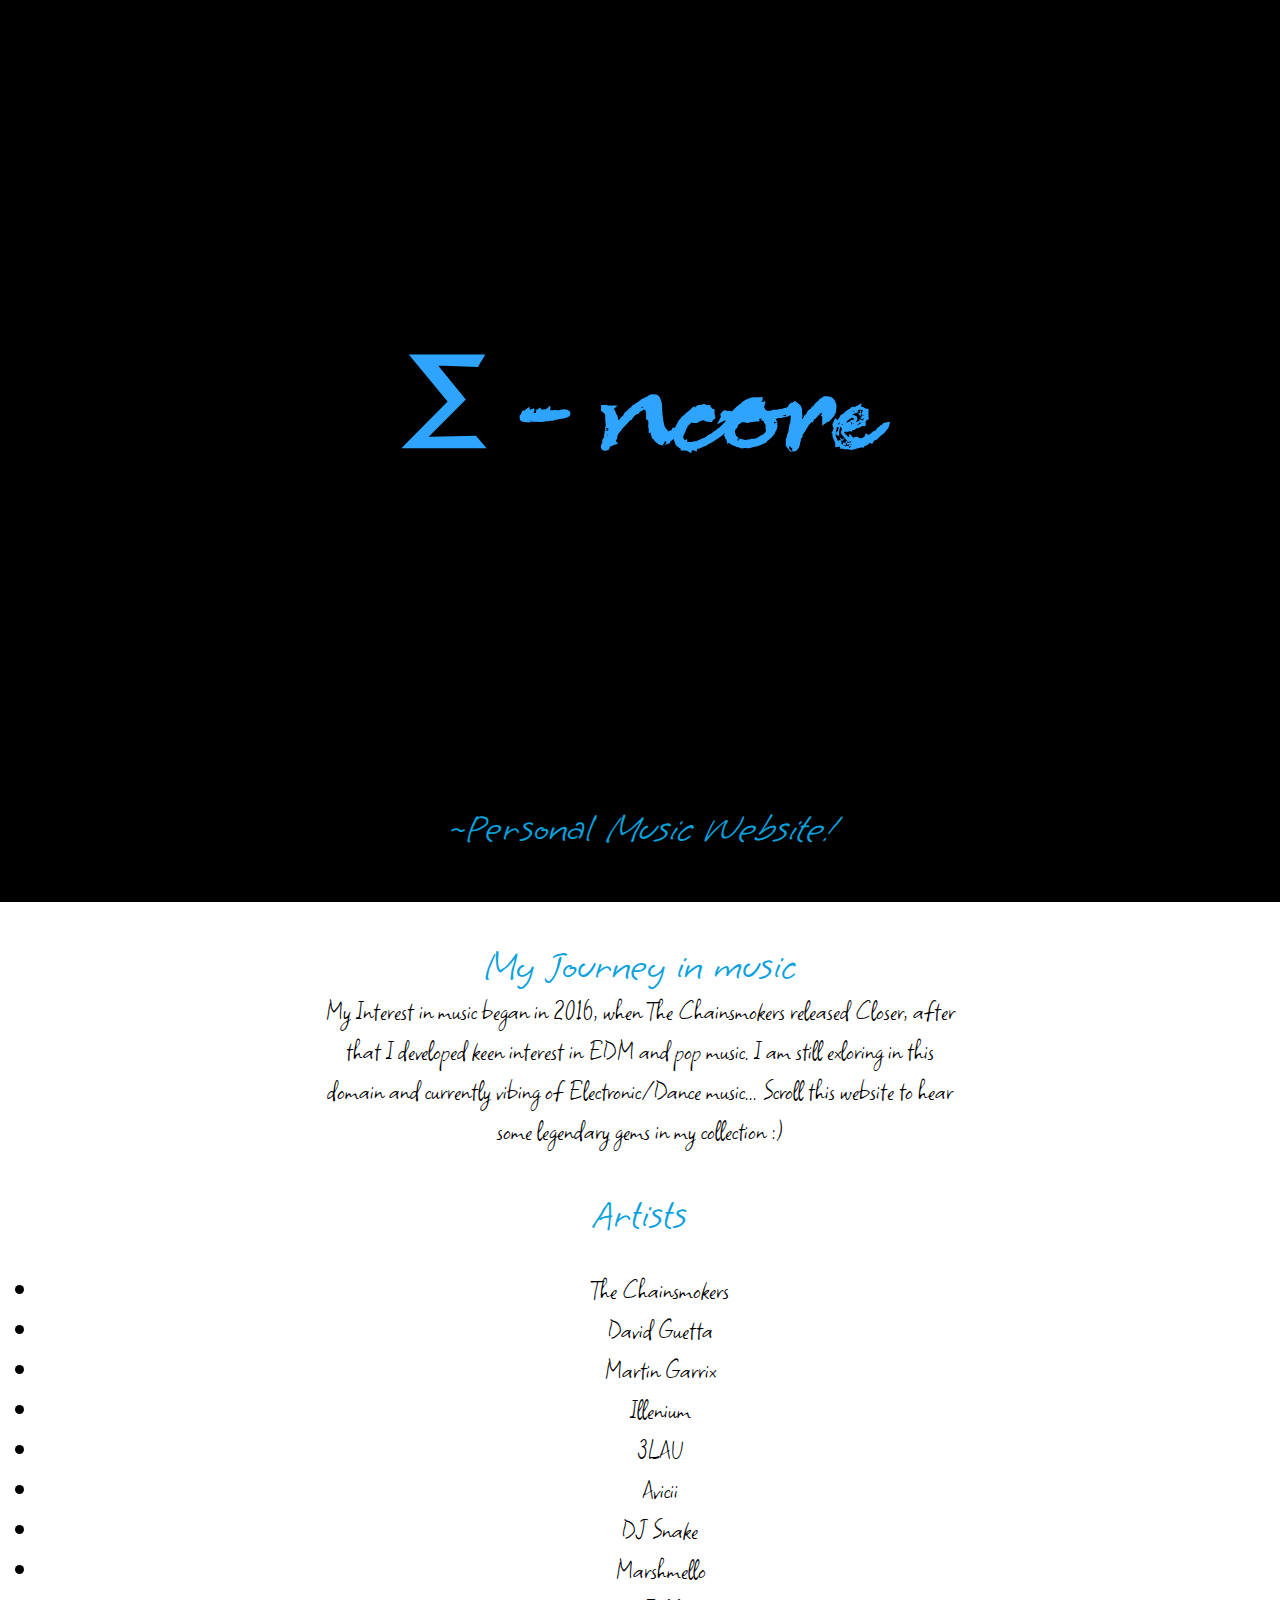
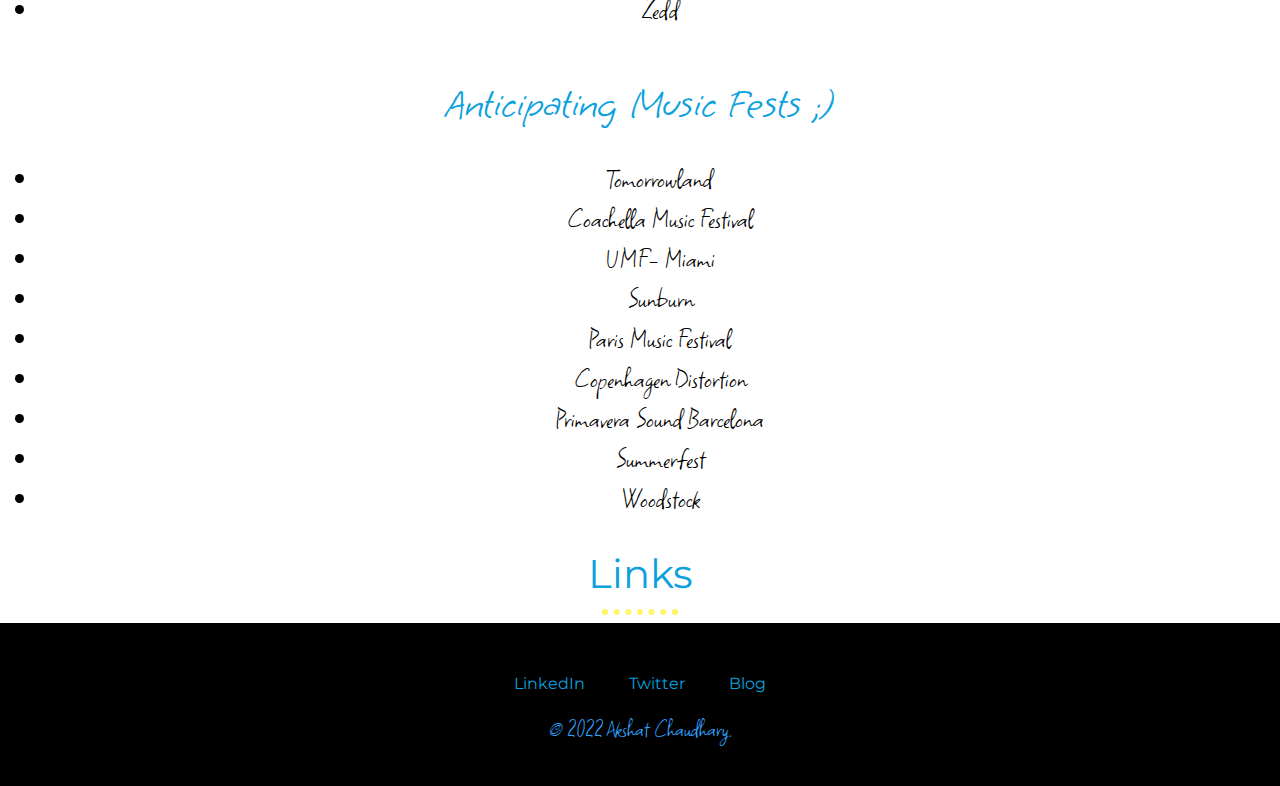
<file: Encore/index.html>
<!DOCTYPE html>
<html lang="en" dir="ltr">

<head>
  <meta charset="utf-8">
  <title>Encore</title>
  <link rel="stylesheet" href="styles.css">
  <link rel="icon" href="images/favicon.ico">
  <link rel="preconnect" href="https://fonts.googleapis.com">
  <link rel="preconnect" href="https://fonts.gstatic.com" crossorigin>
  <link href="https://fonts.googleapis.com/css2?family=Grape+Nuts&family=IBM+Plex+Sans:wght@100&family=Parisienne&display=swap" rel="stylesheet">
  <link href="https://fonts.googleapis.com/css2?family=Merriweather:ital,wght@0,300;1,300&family=Montserrat:wght@100&family=Sacramento&family=Smooch&family=Square+Peg&display=swap" rel="stylesheet">
  <link rel="preconnect" href="https://fonts.googleapis.com">
  <link rel="preconnect" href="https://fonts.gstatic.com" crossorigin>
  <link href="https://fonts.googleapis.com/css2?family=Babylonica&family=Merriweather:ital,wght@0,300;1,300&family=Montserrat:wght@100&family=Sacramento&family=Smooch&family=Square+Peg&display=swap" rel="stylesheet">
</head>

<body>
  <div class="top-container">
<div class="Encore">


    <h1>∑ - ncore</h1>
    </div>
    <h2>~Personal <span class="tagline">Music Website!</span>
      <h2>
<br>


  </div>
  <br>
  <br>

  <div class="middle-container">


  <div class="middle-container1">
    <h2>My Journey in music</h2>
    <p>My Interest in music began in 2016, when The Chainsmokers
       released Closer, after that I developed keen interest in EDM and pop music.
       I am still exloring in this domain and currently vibing of Electronic/Dance music...
       Scroll this website to hear some legendary gems in my collection :)</p>

  </div>
  <br>
  <br>

  <div class="middle-container2">
    <div class="artists">
      <h2>Artists</h2>

      <ul class="list-1">
        <li>The Chainsmokers</li>
        <li>David Guetta</li>
        <li>Martin Garrix</li>
        <li>Illenium</li>
        <li>3LAU</li>
        <li>Avicii</li>
        <li>DJ Snake</li>
        <li>Marshmello</li>
        <li>Zedd</li>

      </ul>

    </div>
    <br>
    <div class="conc">
      <h2>Anticipating Music Fests ;)</h2>
      <ul class="list-1">
        <li>Tomorrowland</li>
        <li>Coachella Music Festival</li>
        <li>UMF- Miami</li>
        <li>Sunburn</li>
        <li>Paris Music Festival</li>
        <li>Copenhagen Distortion</li>
        <li>Primavera Sound Barcelona</li>
        <li>Summerfest</li>
        <li>Woodstock</li>



      </ul>

    </div>
    <h2><a href="links.html">Links</a></h2>





  </div>
  </div>
  <hr>

  <div class="bottom-container">
  <a class="footer-link" href="https://www.linkedin.com/in/akshat-chaudhary-578a1a82/">LinkedIn</a>
  <a class="footer-link" href="https://twitter.com/akshat_spaceX">Twitter</a>
  <a class="footer-link" href="https://the11thdimension529637494.wordpress.com/">Blog</a>
  <p class="copyright">© 2022 Akshat Chaudhary.</p>
</div>

</body>

</html>
</file>
<file: Encore/styles.css>
body {
  margin: 0;
  text-align: center;
  font-family: 'Merriweather', serif;
}

h1 {
  font-size: 12.625rem;
  margin: 0 auto 0 auto;
  font-family: 'Babylonica', cursive;
  color: #2FA4FF;
  line-height: 2;
  padding: 200px;
}

h2 {
  font-family: 'Grape Nuts', cursive;
  color: #0AA1DD;
  font-size: 2.5rem;
  font-weight: normal;
  padding-bottom: px;
  margin: auto;
}

p {
  width: 50%;
  margin: auto;
  font-family: 'Square Peg', cursive;
  font-size: 30px;
}

hr{
  border: dotted #FFF56D 6px;
  border-bottom: none;
  width: 5%;
}

a{
  color: #0AA1DD;
  font-family: 'Montserrat', sans-serif;
  margin: 10px 20px;
  text-decoration: none;
}

a:hover{
  color: #064635;
}

.Encore{
  background-color: #000000;
}


.tagline {
  font-style: italic;
}

.top-container {
  background-color: #000000;
}

.middle-container{
  background-color: ;
  padding: auto;
}

.bottom-container {
  background-color: #000000;
  padding: 50px 0 20px 0;
}

.list-1 {
  font-family: 'Square Peg', cursive;
  font-size: 30px;
  text-align: center;
}

.copyright{
  color: #2FA4FF;
  font-size: 1.55rem;
  padding: 20px 0;
}
</file>
